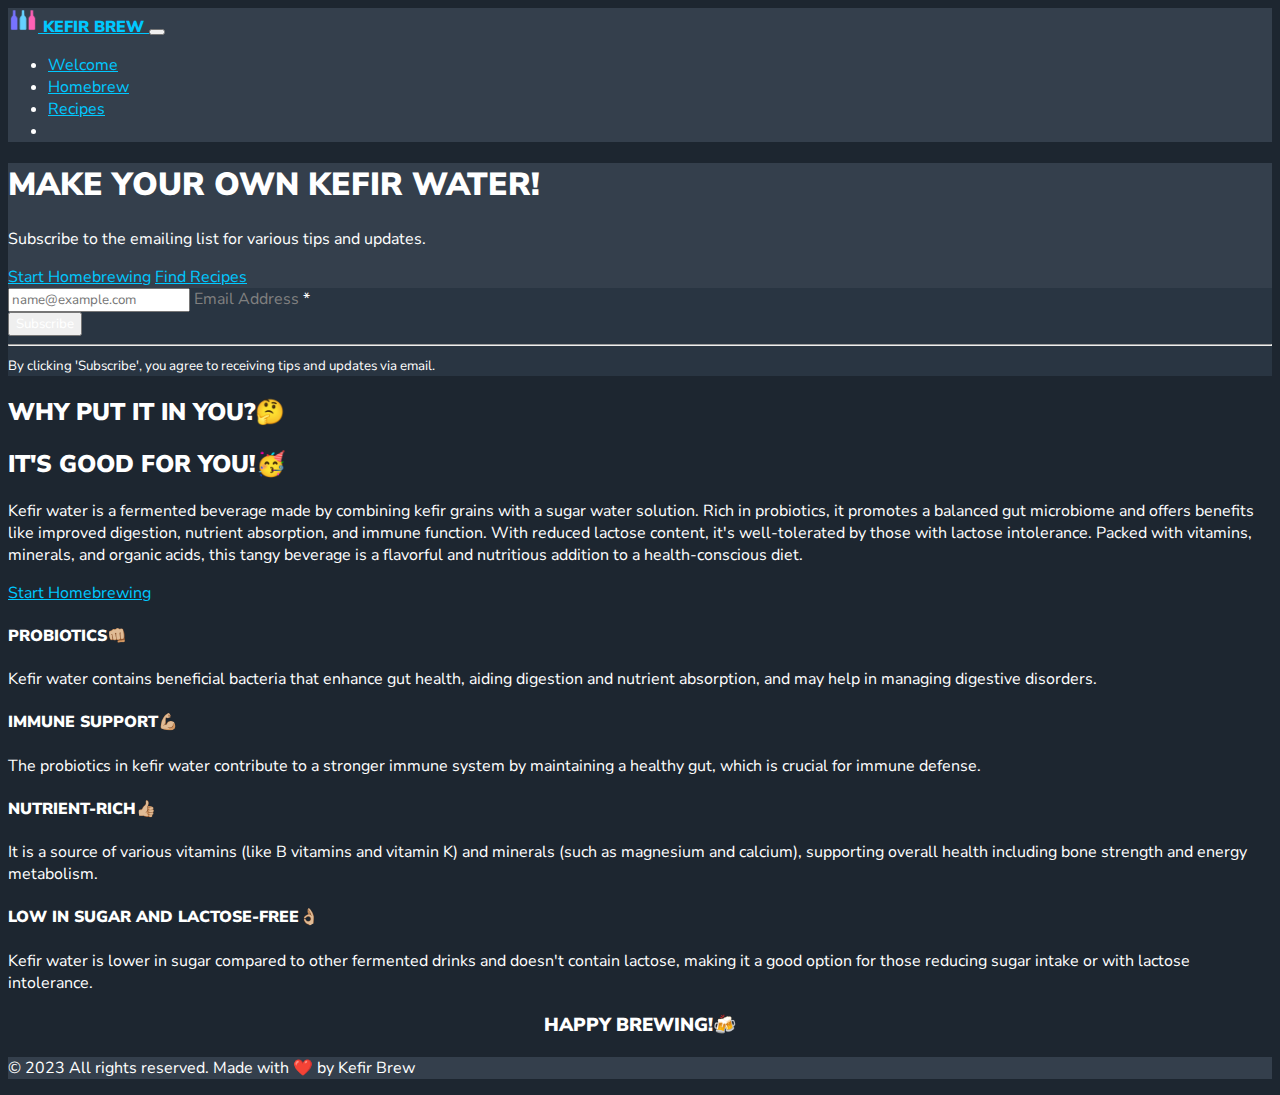
<file: index.html>
<!DOCTYPE html>
<html lang="en">
<head>
    <!-- Google tag (gtag.js) -->
    <script async src="https://www.googletagmanager.com/gtag/js?id=G-JMEMYR2MKN"></script>
    <script>
      window.dataLayer = window.dataLayer || [];
      function gtag(){dataLayer.push(arguments);}
      gtag('js', new Date());
      gtag('config', 'G-JMEMYR2MKN');
    </script>
    <meta charset="UTF-8">
    <meta name="viewport" content="width=device-width, initial-scale=1">
    <link rel="icon" href="images/kb-icon.png">
    <title>Kefir Brew</title>
    <link href="https://cdn.jsdelivr.net/npm/bootstrap@5.3.2/dist/css/bootstrap.min.css" rel="stylesheet" integrity="sha384-T3c6CoIi6uLrA9TneNEoa7RxnatzjcDSCmG1MXxSR1GAsXEV/Dwwykc2MPK8M2HN" crossorigin="anonymous">
    <link rel="preconnect" href="https://fonts.googleapis.com">
    <link rel="preconnect" href="https://fonts.gstatic.com" crossorigin>
    <link href="https://fonts.googleapis.com/css2?family=Nunito+Sans:opsz,wght@6..12,200;6..12,300;6..12,400;6..12,700;6..12,900&family=Roboto:wght@400;700&display=swap" rel="stylesheet">
    <!-- <link href="//cdn-images.mailchimp.com/embedcode/classic-061523.css" rel="stylesheet" type="text/css"> -->
    <link rel="stylesheet" href="style.css">
</head>
    
<body>

<!-- Navbar -->
<nav class="navbar navbar-expand-lg navbar-dark">
    <div class="container">
      <a class="navbar-brand" href="https://kefirbrew.com">
        <img src="images/kb-logo.png" alt="Logo" width="30" height="24" class="d-inline-block align-text-top">
        Kefir Brew
      </a>
      <button class="navbar-toggler" type="button" data-bs-toggle="collapse" data-bs-target="#navbarNav" aria-controls="navbarNav" aria-expanded="false" aria-label="Toggle navigation">
        <span class="navbar-toggler-icon"></span>
      </button>
      <div class="collapse navbar-collapse" id="navbarNav">
        <ul class="navbar-nav ms-auto">
          <li class="nav-item">
            <a class="nav-link active" aria-current="page" href="#">Welcome</a>
          </li>
          <li class="nav-item">
            <a class="nav-link" href="https://kefirbrew.com/homebrew">Homebrew</a>
          </li>
          <li class="nav-item">
            <a class="nav-link" href="https://kefirbrew.com/recipes">Recipes</a>
          </li>
            <li>
            <script type='text/javascript' src='https://storage.ko-fi.com/cdn/widget/Widget_2.js'></script><script type='text/javascript'>kofiwidget2.init('Support Us on Ko-fi', '#7773ff', 'X8X3T07V0');kofiwidget2.draw();</script>
          </li>
        </ul>
    </div>
  </nav>

<!-- Main Content -->
<div class="container mt-4">

    <!-- Welcome Hero -->
    <section id="welcome-hero">
      <div class="container my-5 rounded-3">
        <div class="row p-4 pb-4 pe-lg-0 pt-lg-4 align-items-center rounded-3">
          <div class="col-lg-7 p-3 p-lg-5 pt-lg-4">
            <h1 class="mt-3">Make your own kefir water!</h1>
            <p class="lead">Subscribe to the emailing list for various tips and updates.</p>
            <div class="d-grid gap-2 d-md-flex justify-content-md-start mb-4 mb-lg-3">
              <a class="btn btn-primary btn-lg" href="https://kefirbrew.com/homebrew" role="button">Start Homebrewing</a>
              <a class="btn btn-secondary btn-lg" href="https://kefirbrew.com/homebrew" role="button">Find Recipes</a>
            </div>
          </div>
          <div class="col-lg-4">
            <div id="mc_embed_shell">
              <div id="mc_embed_signup">
                <form action="https://kefirbrew.us10.list-manage.com/subscribe/post?u=d2dc02d6d795a03ce0d3bc617&amp;id=ff2b807670&amp;f_id=00f2d9e5f0" method="post" id="mc-embedded-subscribe-form" name="mc-embedded-subscribe-form" class="validate p-4 p-md-5 rounded-3" target="_blank">
                  <div id="mc_embed_signup_scroll">
                    <div class="mc-field-group form-floating mb-3"">
                      <input type="email" name="EMAIL" class="required email form-control" id="mce-EMAIL" required="" value="" placeholder="name@example.com">
                      <label for="mce-EMAIL">Email Address <span class="asterisk">*</span></label>
                    </div>
                    <div id="mce-responses" class="clear foot">
                      <div class="response" id="mce-error-response" style="display: none;"></div>
                      <div class="response" id="mce-success-response" style="display: none;"></div>
                    </div>
                    <div aria-hidden="true" style="position: absolute; left: -5000px;">
                    /* real people should not fill this in and expect good things - do not remove this or risk form bot signups */
                      <input type="text" name="b_d2dc02d6d795a03ce0d3bc617_ff2b807670" tabindex="-1" value="">
                      <label for="floatingInput">Email address</label>
                    </div>
                    <div class="optionalParent">
                      <div class="clear foot">
                        <input type="submit" name="subscribe" id="mc-embedded-subscribe" class="button w-100 btn btn-lg btn-primary" value="Subscribe">
                        <!-- <p style="margin: 0px auto;"><a href="http://eepurl.com/iHbd_M" title="Mailchimp - email marketing made easy and fun"><span style="display: inline-block; background-color: transparent; border-radius: 4px;"><img class="refferal_badge" src="https://digitalasset.intuit.com/render/content/dam/intuit/mc-fe/en_us/images/intuit-mc-rewards-text-dark.svg" alt="Intuit Mailchimp" style="width: 220px; height: 40px; display: flex; padding: 2px 0px; justify-content: center; align-items: center;"></span></a></p> -->
                      </div>
                      <hr class="my-4">
                      <small>By clicking 'Subscribe', you agree to receiving tips and updates via email.</small>
                    </div>
                  </div>
                </form>
              </div>
              <!-- Mailchimp Script -->
              <script type="text/javascript" src="//s3.amazonaws.com/downloads.mailchimp.com/js/mc-validate.js"></script><script type="text/javascript">(function($) {window.fnames = new Array(); window.ftypes = new Array();fnames[0]='EMAIL';ftypes[0]='email';fnames[1]='FNAME';ftypes[1]='text';fnames[2]='LNAME';ftypes[2]='text';fnames[3]='ADDRESS';ftypes[3]='address';fnames[4]='PHONE';ftypes[4]='phone';}(jQuery));var $mcj = jQuery.noConflict(true);</script>
            </div>
          </div>
        </div>
      </div>
    </section>


    <section id="features">
      <div class="container px-4 py-3">
        <h2 class="pb-2 border-bottom">Why put it in you?🤔</h2>
    
        <div class="row row-cols-1 row-cols-md-2 align-items-md-center g-5 py-5">
          <div class="col d-flex flex-column align-items-start gap-2">
            <h2 class="mb-3">It's good for you!🥳</h2>
            <p>Kefir water is a fermented beverage made by combining kefir grains with a sugar water solution. Rich in probiotics, it promotes a balanced gut microbiome and offers benefits like improved digestion, nutrient absorption, and immune function. With reduced lactose content, it's well-tolerated by those with lactose intolerance. Packed with vitamins, minerals, and organic acids, this tangy beverage is a flavorful and nutritious addition to a health-conscious diet.</p>
            <a class="btn btn-primary btn-lg mb-3" href="https://kefirbrew.com/homebrew" role="button">Start Homebrewing</a>
          </div>
    
          <div class="col">
            <div class="row row-cols-1 row-cols-sm-2 g-4">
              <div class="col d-flex flex-column gap-2">
                <h4 class="mb-0">Probiotics👊🏼</h4>
                <p>Kefir water contains beneficial bacteria that enhance gut health, aiding digestion and nutrient absorption, and may help in managing digestive disorders.</p>
              </div>
    
              <div class="col d-flex flex-column gap-2">
                <h4 class="mb-0">Immune Support💪🏼</h4>
                <p>The probiotics in kefir water contribute to a stronger immune system by maintaining a healthy gut, which is crucial for immune defense.</p>
              </div>
    
              <div class="col d-flex flex-column gap-2">
                <h4 class="mb-0">Nutrient-Rich👍🏼</h4>
                <p> It is a source of various vitamins (like B vitamins and vitamin K) and minerals (such as magnesium and calcium), supporting overall health including bone strength and energy metabolism.</p>
              </div>
    
              <div class="col d-flex flex-column gap-2">
                <h4 class="mb-0">Low in Sugar and Lactose-Free👌🏼</h4>
                <p>Kefir water is lower in sugar compared to other fermented drinks and doesn't contain lactose, making it a good option for those reducing sugar intake or with lactose intolerance.</p>
              </div>
            </div>
          </div>
        </div>
      </div>
    </section>

    

    <!-- Happy Brewing! -->
    <section class="mt-5">
        <h3 id="final-thoughts" class="mb-3">Happy Brewing!🍻</h3>
    </section>

</div>

<!-- Footer -->
<footer class="text-light text-center py-3 mt-5">
    <p>&copy; 2023 All rights reserved. Made with ❤️ by Kefir Brew</p>
</footer>


<!-- Bootstrap JS (optional) -->
<script src="https://cdn.jsdelivr.net/npm/bootstrap@5.3.2/dist/js/bootstrap.bundle.min.js" integrity="sha384-C6RzsynM9kWDrMNeT87bh95OGNyZPhcTNXj1NW7RuBCsyN/o0jlpcV8Qyq46cDfL" crossorigin="anonymous"></script>
</body>
</html>
</file>
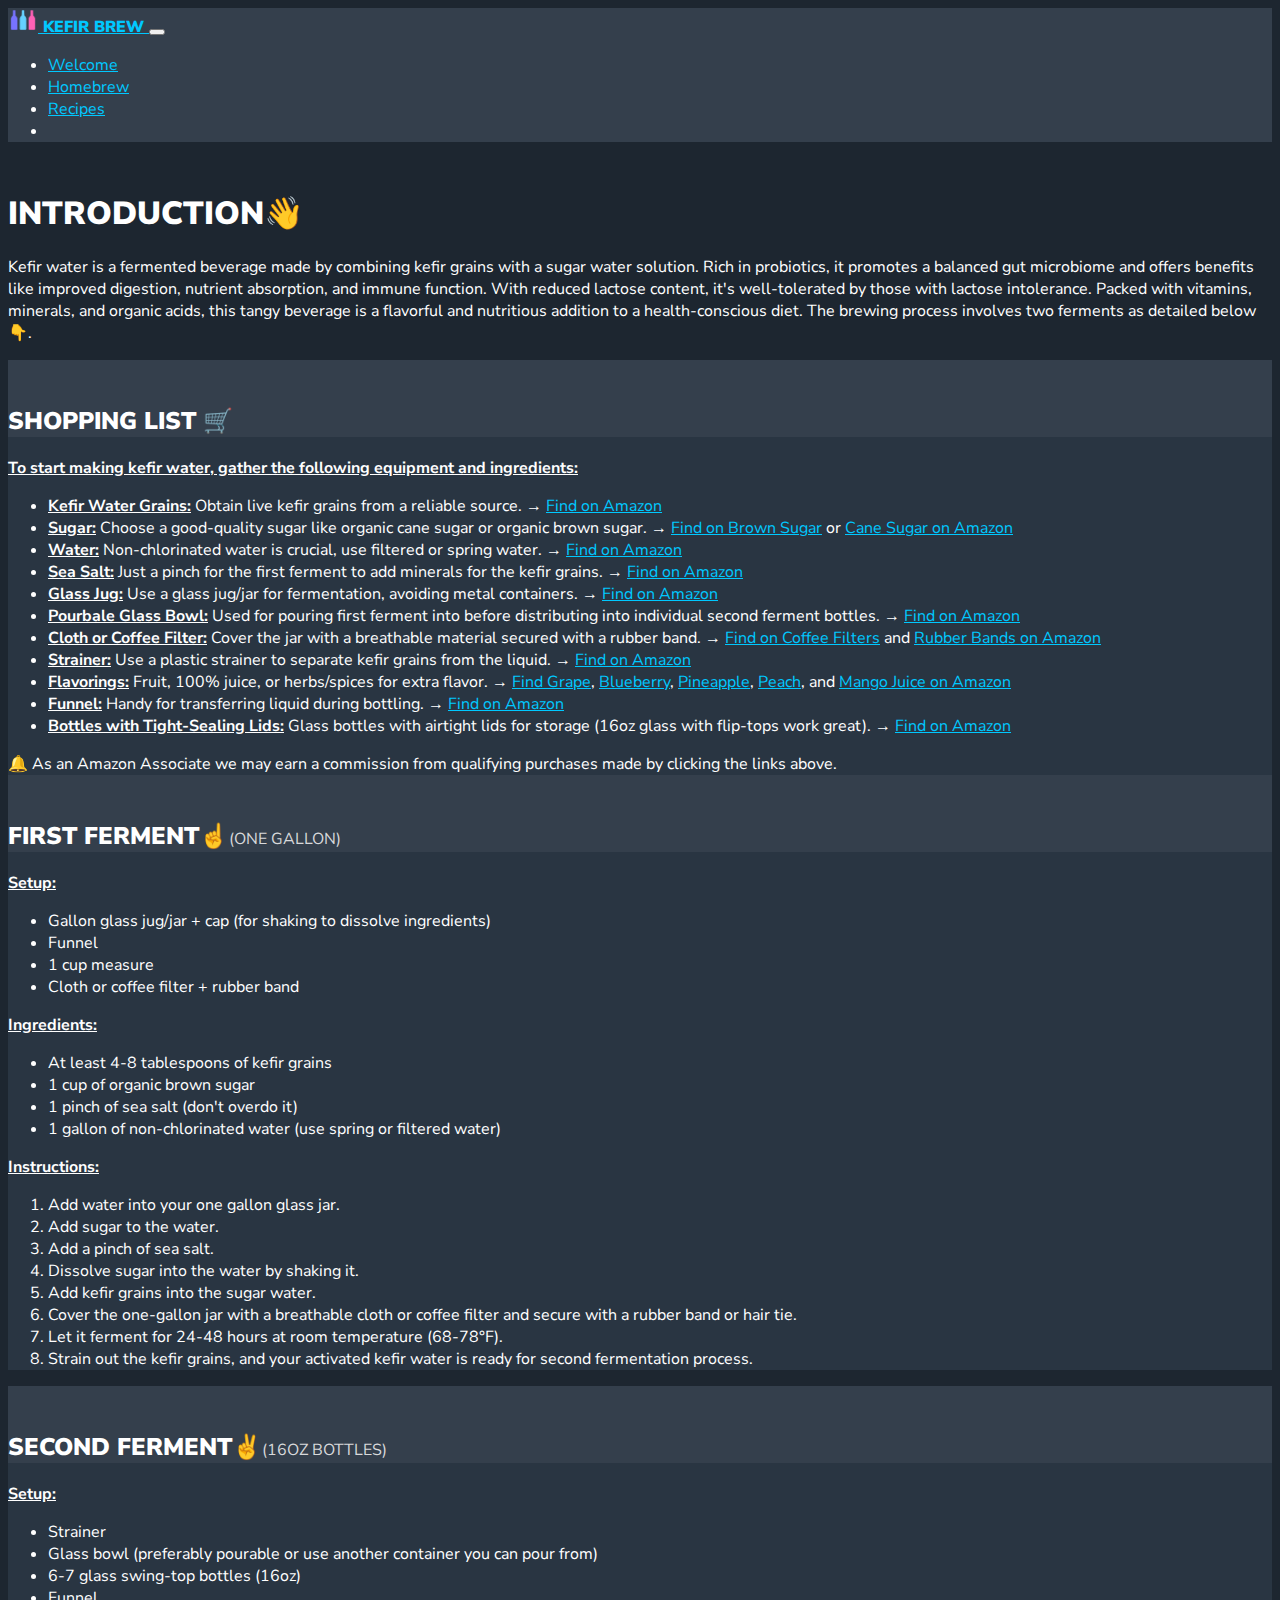
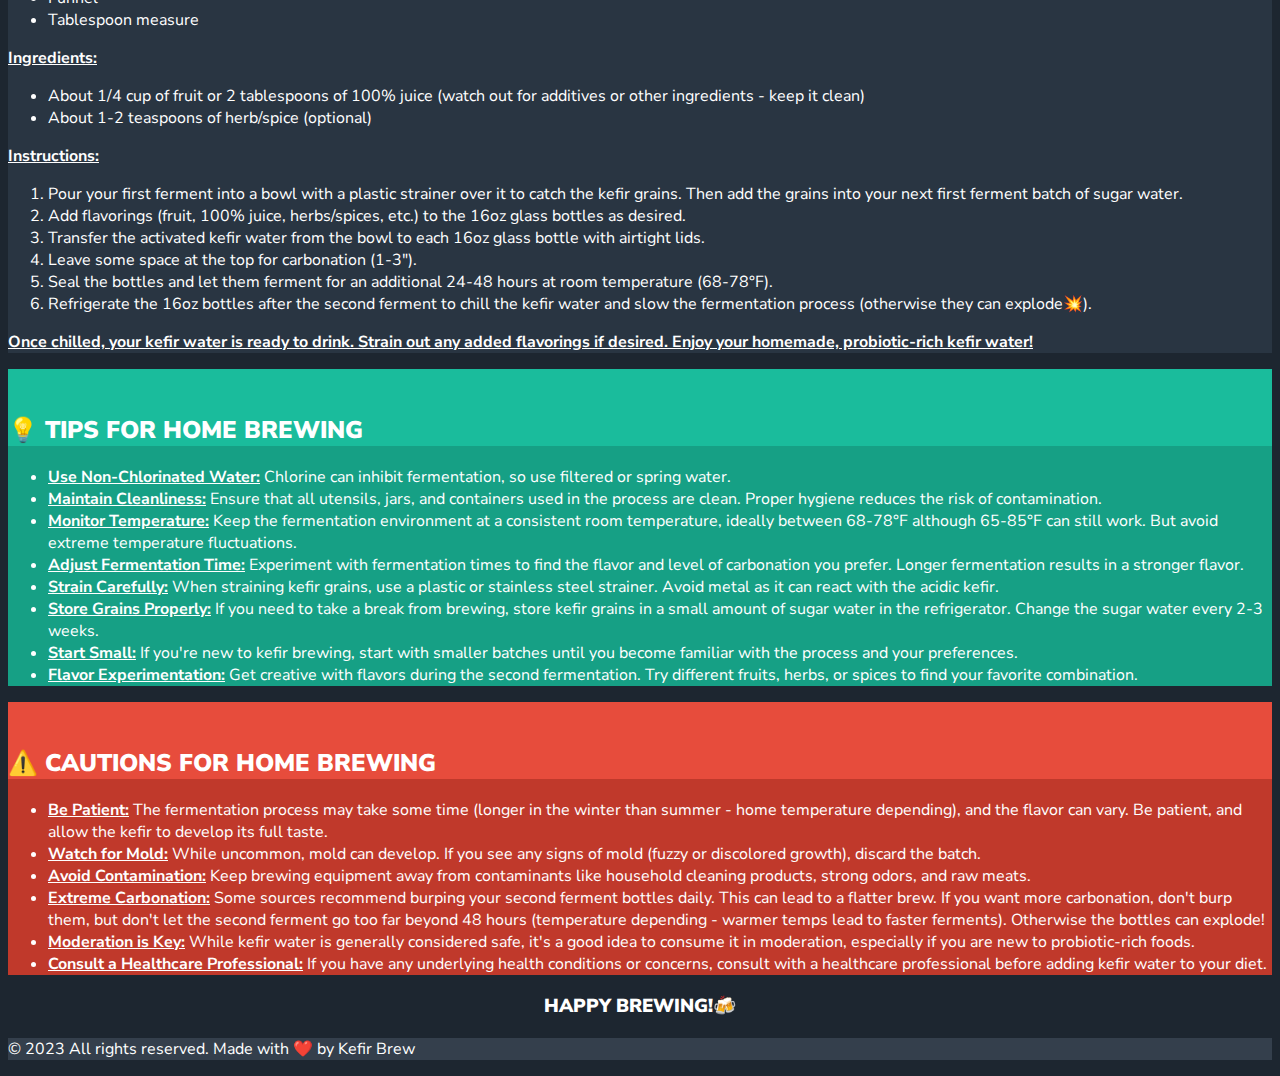
<file: homebrew.html>
<!DOCTYPE html>
<html lang="en">
<head>
    <!-- Google tag (gtag.js) -->
    <script async src="https://www.googletagmanager.com/gtag/js?id=G-JMEMYR2MKN"></script>
    <script>
      window.dataLayer = window.dataLayer || [];
      function gtag(){dataLayer.push(arguments);}
      gtag('js', new Date());
      gtag('config', 'G-JMEMYR2MKN');
    </script>
    <meta charset="UTF-8">
    <meta name="viewport" content="width=device-width, initial-scale=1">
    <link rel="icon" href="images/kb-icon.png">
    <title>Kefir Brew</title>
    <!-- Bootstrap CSS -->
    <link href="https://cdn.jsdelivr.net/npm/bootstrap@5.3.2/dist/css/bootstrap.min.css" rel="stylesheet" integrity="sha384-T3c6CoIi6uLrA9TneNEoa7RxnatzjcDSCmG1MXxSR1GAsXEV/Dwwykc2MPK8M2HN" crossorigin="anonymous">
    <link rel="preconnect" href="https://fonts.googleapis.com">
    <link rel="preconnect" href="https://fonts.gstatic.com" crossorigin>
    <link href="https://fonts.googleapis.com/css2?family=Nunito+Sans:opsz,wght@6..12,200;6..12,300;6..12,400;6..12,700;6..12,900&family=Roboto:wght@400;700&display=swap" rel="stylesheet">
    <link rel="stylesheet" href="style.css">
</head>
    
<body>

<!-- Navbar -->
<nav class="navbar navbar-expand-lg navbar-dark">
    <div class="container">
      <a class="navbar-brand" href="https://kefirbrew.com">
        <img src="images/kb-logo.png" alt="Logo" width="30" height="24" class="d-inline-block align-text-top">
        Kefir Brew
      </a>
      <button class="navbar-toggler" type="button" data-bs-toggle="collapse" data-bs-target="#navbarNav" aria-controls="navbarNav" aria-expanded="false" aria-label="Toggle navigation">
        <span class="navbar-toggler-icon"></span>
      </button>
      <div class="collapse navbar-collapse" id="navbarNav">
        <ul class="navbar-nav ms-auto">
          <li class="nav-item">
            <a class="nav-link" href="https://kefirbrew.com">Welcome</a>
          </li>
          <li class="nav-item">
            <a class="nav-link active" href="#" aria-current="page">Homebrew</a>
          </li>
          <li class="nav-item">
            <a class="nav-link" href="https://kefirbrew.com/recipes" aria-current="page">Recipes</a>
          </li>
            <li>
            <script type='text/javascript' src='https://storage.ko-fi.com/cdn/widget/Widget_2.js'></script><script type='text/javascript'>kofiwidget2.init('Support Us on Ko-fi', '#7773ff', 'X8X3T07V0');kofiwidget2.draw();</script>
          </li>
        </ul>
    </div>
  </nav>

<!-- Main Content -->
<div class="container mt-4">

    <!-- Introduction -->
    <section id="introduction">
        <h1 class="mb-3">Introduction👋</h1>
        <p>Kefir water is a fermented beverage made by combining kefir grains with a sugar water solution. Rich in probiotics, it promotes a balanced gut microbiome and offers benefits like improved digestion, nutrient absorption, and immune function. With reduced lactose content, it's well-tolerated by those with lactose intolerance. Packed with vitamins, minerals, and organic acids, this tangy beverage is a flavorful and nutritious addition to a health-conscious diet. The brewing process involves two ferments as detailed below👇.</p>
    </section>

    <!-- Tools & Materials -->
    <section id="tools-and-materials" class="mt-5">
        <div class="card">
          <div class="card-header">
            <h2 class="mb-3">Shopping List 🛒</h2>
          </div>
            <div class="card-body">
                <p><strong>To start making kefir water, gather the following equipment and ingredients:</strong></p>
                <ul>
                  <li><strong>Kefir Water Grains:</strong> Obtain live kefir grains from a reliable source. → <a target="_blank" href="https://amzn.to/48niIIP">Find on Amazon</a></li>
                  <li><strong>Sugar:</strong> Choose a good-quality sugar like organic cane sugar or organic brown sugar. → <a target="_blank" href="https://amzn.to/41P2IwH">Find on Brown Sugar</a> or <a target="_blank" href="https://amzn.to/41Mja0M">Cane Sugar on Amazon</a></li>
                  <li><strong>Water:</strong> Non-chlorinated water is crucial, use filtered or spring water. → <a target="_blank" href="https://amzn.to/48EgBAb">Find on Amazon</a></li>
                  <li><strong>Sea Salt:</strong> Just a pinch for the first ferment to add minerals for the kefir grains. → <a target="_blank" href="https://amzn.to/3NTVRwh">Find on Amazon</a></li>
                  <li><strong>Glass Jug:</strong> Use a glass jug/jar for fermentation, avoiding metal containers. → <a target="_blank" href="https://amzn.to/3RJzKtL">Find on Amazon</a></li>
                  <li><strong>Pourbale Glass Bowl:</strong> Used for pouring first ferment into before distributing into individual second ferment bottles. → <a target="_blank" href="https://amzn.to/48luLWZ">Find on Amazon</a></li>
                  <li><strong>Cloth or Coffee Filter:</strong> Cover the jar with a breathable material secured with a rubber band. → <a target="_blank" href="https://amzn.to/48nTqdN">Find on Coffee Filters</a> and <a target="_blank" href="https://amzn.to/48JWyk2">Rubber Bands on Amazon</a></li>
                  <li><strong>Strainer:</strong> Use a plastic strainer to separate kefir grains from the liquid. → <a target="_blank" href="https://amzn.to/3S6xE8r">Find on Amazon</a></li>
                  <li><strong>Flavorings:</strong> Fruit, 100% juice, or herbs/spices for extra flavor. → <a target="_blank" href="https://amzn.to/3vtiLo8">Find Grape</a>, <a target="_blank" href="https://amzn.to/3NQp1wp">Blueberry</a>, <a target="_blank" href="https://amzn.to/3TPvBHf">Pineapple</a>, <a target="_blank" href="https://amzn.to/48jCyok">Peach</a>, and <a target="_blank" href="https://amzn.to/3NR6PCU">Mango Juice on Amazon</a></li>
                  <li><strong>Funnel:</strong> Handy for transferring liquid during bottling. → <a target="_blank" href="https://amzn.to/3vnkY4d">Find on Amazon</a></li>
                  <li><strong>Bottles with Tight-Sealing Lids:</strong> Glass bottles with airtight lids for storage (16oz glass with flip-tops work great). → <a target="_blank" href="https://amzn.to/48jM7DZ">Find on Amazon</a></li>
                </ul>
                <div class="alert alert-info" role="alert">
                  🔔 As an Amazon Associate we may earn a commission from qualifying purchases made by clicking the links above.
                </div>
            </div>
        </div>
    </section>

    <!-- First Ferment -->
    <section id="first-ferment" class="mt-5">
        <div class="card">
          <div class="card-header">
            <h2 class="mb-3">First Ferment☝️<span class="faded">(One gallon)</span></h2>
          </div>
            <div class="card-body">
              <p><strong>Setup:</strong></p>
                <ul>
                  <li>Gallon glass jug/jar + cap (for shaking to dissolve ingredients)</li>
                  <li>Funnel</li>
                  <li>1 cup measure</li>
                  <li>Cloth or coffee filter + rubber band</li>
                </ul>
                <p><strong>Ingredients:</strong></p>
                <ul>
                  <li>At least 4-8 tablespoons of kefir grains</li>
                  <li>1 cup of organic brown sugar</li>
                  <li>1 pinch of sea salt (don't overdo it)</li>
                  <li>1 gallon of non-chlorinated water (use spring or filtered water)</li>
                </ul>
                <p><strong>Instructions:</strong></p>
                <ol>
                  <li>Add water into your one gallon glass jar.</li>
                  <li>Add sugar to the water.</li>
                  <li>Add a pinch of sea salt.</li>
                  <li>Dissolve sugar into the water by shaking it.</li>
                  <li>Add kefir grains into the sugar water.</li>
                  <li>Cover the one-gallon jar with a breathable cloth or coffee filter and secure with a rubber band or hair tie.</li>
                  <li>Let it ferment for 24-48 hours at room temperature (68-78°F).</li>
                  <li>Strain out the kefir grains, and your activated kefir water is ready for second fermentation process.</li>
                </ol>
            </div>
        </div>
    </section>

    <!-- Second Ferment -->
    <section id="second-ferment" class="mt-5">
        <div class="card">
          <div class="card-header">
            <h2 class="mb-3">Second Ferment✌️<span class="faded">(16oz bottles)</span></h2>
          </div>
            <div class="card-body">
              <p><strong>Setup:</strong></p>
                <ul>
                  <li>Strainer</li>
                  <li>Glass bowl (preferably pourable or use another container you can pour from)</li>
                  <li>6-7 glass swing-top bottles (16oz)</li>
                  <li>Funnel</li>
                  <li>Tablespoon measure</li>
                </ul>
                <p><strong>Ingredients:</strong></p>
                  <ul>
                    <li>About 1/4 cup of fruit or 2 tablespoons of 100% juice (watch out for additives or other ingredients - keep it clean)</li>
                    <li>About 1-2 teaspoons of herb/spice (optional)</li>
                  </ul>
                <p><strong>Instructions:</strong></p>
                <ol>
                  <li>Pour your first ferment into a bowl with a plastic strainer over it to catch the kefir grains. Then add the grains into your next first ferment batch of sugar water.</li>
                  <li>Add flavorings (fruit, 100% juice, herbs/spices, etc.) to the 16oz glass bottles as desired.</li>
                  <li>Transfer the activated kefir water from the bowl to each 16oz glass bottle with airtight lids.</li>
                  <li>Leave some space at the top for carbonation (1-3").</li>
                  <li>Seal the bottles and let them ferment for an additional 24-48 hours at room temperature (68-78°F).</li>
                  <li>Refrigerate the 16oz bottles after the second ferment to chill the kefir water and slow the fermentation process (otherwise they can explode💥).</li>
                </ol>
                <p><strong>Once chilled, your kefir water is ready to drink. Strain out any added flavorings if desired. Enjoy your homemade, probiotic-rich kefir water!</strong></p>
            </div>
        </div>
    </section>

    <!-- Helpful Notes -->
    <section id="tips" class="mt-5">
        <div class="card">
          <div class="card-header">
            <h2 class="mb-3">💡 Tips for Home Brewing</h2>
          </div>
            <div class="card-body">
                <ul>
                  <li><strong>Use Non-Chlorinated Water:</strong> Chlorine can inhibit fermentation, so use filtered or spring water.</li>
                  <li><strong>Maintain Cleanliness:</strong> Ensure that all utensils, jars, and containers used in the process are clean. Proper hygiene reduces the risk of contamination.</li>
                  <li><strong>Monitor Temperature:</strong> Keep the fermentation environment at a consistent room temperature, ideally between 68-78°F although 65-85°F can still work. But avoid extreme temperature fluctuations.</li>
                  <li><strong>Adjust Fermentation Time:</strong> Experiment with fermentation times to find the flavor and level of carbonation you prefer. Longer fermentation results in a stronger flavor.</li>
                  <li><strong>Strain Carefully:</strong> When straining kefir grains, use a plastic or stainless steel strainer. Avoid metal as it can react with the acidic kefir.</li>
                  <li><strong>Store Grains Properly:</strong> If you need to take a break from brewing, store kefir grains in a small amount of sugar water in the refrigerator. Change the sugar water every 2-3 weeks.</li>
                  <li><strong>Start Small:</strong> If you're new to kefir brewing, start with smaller batches until you become familiar with the process and your preferences.</li>
                  <li><strong>Flavor Experimentation:</strong> Get creative with flavors during the second fermentation. Try different fruits, herbs, or spices to find your favorite combination.</li>
                </ul>
            </div>
        </div>
    </section>
  
    <section id="cautions" class="mt-5">
        <div class="card">
          <div class="card-header">
            <h2 class="mb-3">⚠️ Cautions for Home Brewing</h2>
          </div>
            <div class="card-body">
                <ul>
                  <li><strong>Be Patient:</strong> The fermentation process may take some time (longer in the winter than summer - home temperature depending), and the flavor can vary. Be patient, and allow the kefir to develop its full taste.</li>
                  <li><strong>Watch for Mold:</strong> While uncommon, mold can develop. If you see any signs of mold (fuzzy or discolored growth), discard the batch.</li>
                  <li><strong>Avoid Contamination:</strong> Keep brewing equipment away from contaminants like household cleaning products, strong odors, and raw meats.</li>
                  <li><strong>Extreme Carbonation:</strong> Some sources recommend burping your second ferment bottles daily. This can lead to a flatter brew. If you want more carbonation, don't burp them, but don't let the second ferment go too far beyond 48 hours (temperature depending - warmer temps lead to faster ferments). Otherwise the bottles can explode!</li>
                  <li><strong>Moderation is Key:</strong> While kefir water is generally considered safe, it's a good idea to consume it in moderation, especially if you are new to probiotic-rich foods.</li>
                  <li><strong>Consult a Healthcare Professional:</strong> If you have any underlying health conditions or concerns, consult with a healthcare professional before adding kefir water to your diet.</li>
                </ul>
            </div>
        </div>
    </section>

    <!-- Happy Brewing! -->
    <section class="mt-5">
        <h3 id="final-thoughts" class="mb-3">Happy Brewing!🍻</h3>
    </section>

</div>

<!-- Footer -->
<footer class="text-light text-center py-3 mt-5">
    <p>&copy; 2023 All rights reserved. Made with ❤️ by Kefir Brew</p>
</footer>

<!-- Bootstrap JS (optional) -->
<script src="https://cdn.jsdelivr.net/npm/bootstrap@5.3.2/dist/js/bootstrap.bundle.min.js" integrity="sha384-C6RzsynM9kWDrMNeT87bh95OGNyZPhcTNXj1NW7RuBCsyN/o0jlpcV8Qyq46cDfL" crossorigin="anonymous"></script>
</body>
</html>
</file>
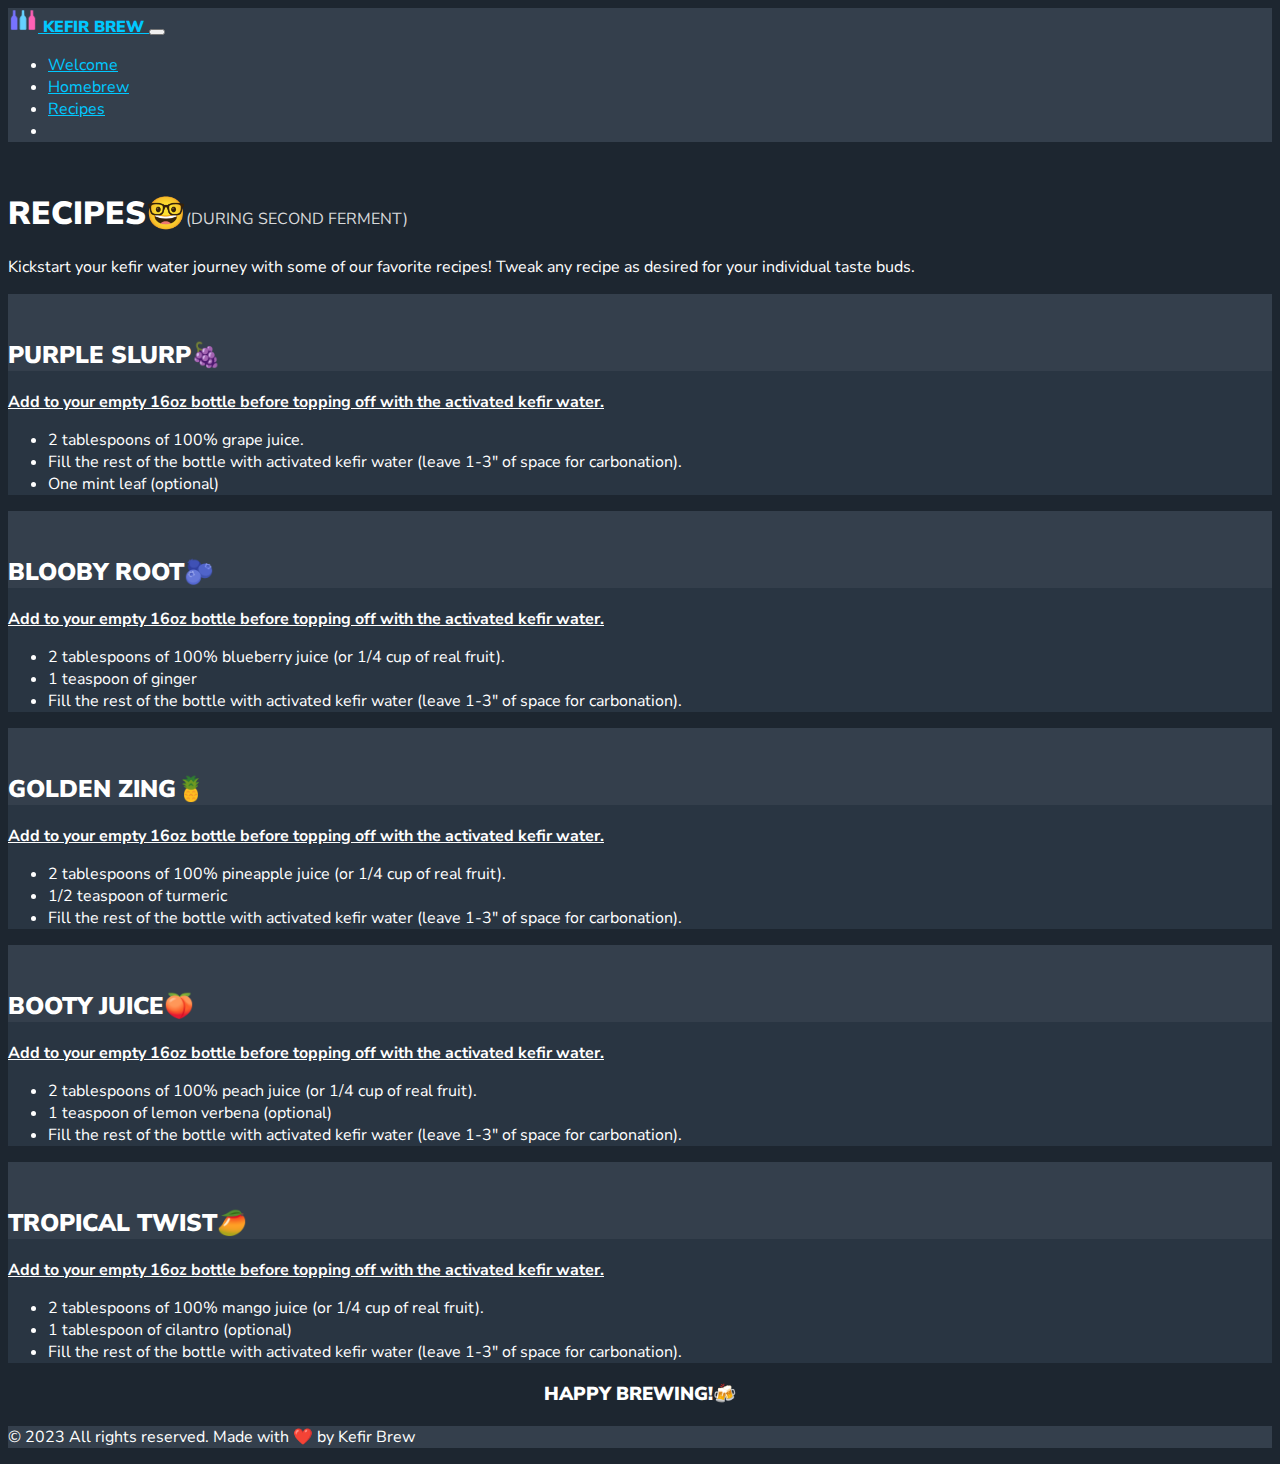
<file: recipes.html>
<!DOCTYPE html>
<html lang="en">
<head>
    <!-- Google tag (gtag.js) -->
    <script async src="https://www.googletagmanager.com/gtag/js?id=G-JMEMYR2MKN"></script>
    <script>
      window.dataLayer = window.dataLayer || [];
      function gtag(){dataLayer.push(arguments);}
      gtag('js', new Date());
      gtag('config', 'G-JMEMYR2MKN');
    </script>
    <meta charset="UTF-8">
    <meta name="viewport" content="width=device-width, initial-scale=1">
    <link rel="icon" href="images/kb-icon.png">
    <title>Kefir Brew</title>
    <!-- Bootstrap CSS -->
    <link href="https://cdn.jsdelivr.net/npm/bootstrap@5.3.2/dist/css/bootstrap.min.css" rel="stylesheet" integrity="sha384-T3c6CoIi6uLrA9TneNEoa7RxnatzjcDSCmG1MXxSR1GAsXEV/Dwwykc2MPK8M2HN" crossorigin="anonymous">
    <link rel="preconnect" href="https://fonts.googleapis.com">
    <link rel="preconnect" href="https://fonts.gstatic.com" crossorigin>
    <link href="https://fonts.googleapis.com/css2?family=Nunito+Sans:opsz,wght@6..12,200;6..12,300;6..12,400;6..12,700;6..12,900&family=Roboto:wght@400;700&display=swap" rel="stylesheet">
    <link rel="stylesheet" href="style.css">
</head>

<body>
  <nav class="navbar navbar-expand-lg navbar-dark">
    <div class="container">
      <a class="navbar-brand" href="https://kefirbrew.com">
        <img src="images/kb-logo.png" alt="Logo" width="30" height="24" class="d-inline-block align-text-top">
        Kefir Brew
      </a>
      <button class="navbar-toggler" type="button" data-bs-toggle="collapse" data-bs-target="#navbarNav" aria-controls="navbarNav" aria-expanded="false" aria-label="Toggle navigation">
        <span class="navbar-toggler-icon"></span>
      </button>
      <div class="collapse navbar-collapse" id="navbarNav">
        <ul class="navbar-nav ms-auto">
          <li class="nav-item">
            <a class="nav-link" href="https://kefirbrew.com">Welcome</a>
          </li>
          <li class="nav-item">
            <a class="nav-link" href="https://kefirbrew.com/homebrew">Homebrew</a>
          </li>
          <li class="nav-item">
            <a class="nav-link active" href="#" aria-current="page">Recipes</a>
          </li>
            <li>
            <script type='text/javascript' src='https://storage.ko-fi.com/cdn/widget/Widget_2.js'></script><script type='text/javascript'>kofiwidget2.init('Support Us on Ko-fi', '#7773ff', 'X8X3T07V0');kofiwidget2.draw();</script> 
          </li>
        </ul>
    </div>
  </nav>

<!-- Main Content -->
<div class="container mt-4">

    <!-- Recipe Intro -->
    <section id="recipes">
        <h1 class="mb-3">Recipes🤓<span class="faded">(During Second Ferment)</span></h1>
        <p>Kickstart your kefir water journey with some of our favorite recipes! Tweak any recipe as desired for your individual taste buds.</p>
    </section>

    <!-- Recipes -->
    <section id="grape" class="mt-5">
        <div class="card">
          <div class="card-header">
            <h2 class="mb-3">Purple Slurp🍇</h2>
          </div>
            <div class="card-body">
                <p><strong>Add to your empty 16oz bottle before topping off with the activated kefir water.</strong></p>
                <ul>
                  <li>2 tablespoons of 100% grape juice.</li>
                  <li>Fill the rest of the bottle with activated kefir water (leave 1-3" of space for carbonation).</li>
                  <li>One mint leaf (optional)</li>
                </ul>
            </div>
        </div>
    </section>

    <section id="blueberry" class="mt-5">
        <div class="card">
          <div class="card-header">
            <h2 class="mb-3">Blooby Root🫐</h2>
          </div>
            <div class="card-body">
                <p><strong>Add to your empty 16oz bottle before topping off with the activated kefir water.</strong></p>
                <ul>
                  <li>2 tablespoons of 100% blueberry juice (or 1/4 cup of real fruit).</li>
                  <li>1 teaspoon of ginger</li>
                  <li>Fill the rest of the bottle with activated kefir water (leave 1-3" of space for carbonation).</li>
                </ul>
            </div>
        </div>
    </section>

    <section id="pineapple" class="mt-5">
        <div class="card">
          <div class="card-header">
            <h2 class="mb-3">Golden Zing🍍</h2>
          </div>
            <div class="card-body">
                <p><strong>Add to your empty 16oz bottle before topping off with the activated kefir water.</strong></p>
                <ul>
                  <li>2 tablespoons of 100% pineapple juice (or 1/4 cup of real fruit).</li>
                  <li>1/2 teaspoon of turmeric</li>
                  <li>Fill the rest of the bottle with activated kefir water (leave 1-3" of space for carbonation).</li>
                </ul>
            </div>
        </div>
    </section>

    <section id="peach" class="mt-5">
      <div class="card">
        <div class="card-header">
          <h2 class="mb-3">Booty Juice🍑</h2>
        </div>
          <div class="card-body">
              <p><strong>Add to your empty 16oz bottle before topping off with the activated kefir water.</strong></p>
              <ul>
                <li>2 tablespoons of 100% peach juice (or 1/4 cup of real fruit).</li>
                <li>1 teaspoon of lemon verbena (optional)</li>
                <li>Fill the rest of the bottle with activated kefir water (leave 1-3" of space for carbonation).</li>
              </ul>
          </div>
      </div>
    </section>

    <section id="mango" class="mt-5">
      <div class="card">
        <div class="card-header">
          <h2 class="mb-3">Tropical Twist🥭</h2>
        </div>
          <div class="card-body">
              <p><strong>Add to your empty 16oz bottle before topping off with the activated kefir water.</strong></p>
              <ul>
                <li>2 tablespoons of 100% mango juice (or 1/4 cup of real fruit).</li>
                <li>1 tablespoon of cilantro (optional)</li>
                <li>Fill the rest of the bottle with activated kefir water (leave 1-3" of space for carbonation).</li>
              </ul>
          </div>
      </div>
    </section>

    

    <!-- Happy Brewing! -->
    <section class="mt-5">
        <h3 id="final-thoughts" class="mb-3">Happy Brewing!🍻</h3>
    </section>

</div>

<!-- Footer -->
<footer class="text-light text-center py-3 mt-5">
    <p>&copy; 2023 All rights reserved. Made with ❤️ by Kefir Brew</p>
</footer>

<!-- Bootstrap JS (optional) -->
<script src="https://cdn.jsdelivr.net/npm/bootstrap@5.3.2/dist/js/bootstrap.bundle.min.js" integrity="sha384-C6RzsynM9kWDrMNeT87bh95OGNyZPhcTNXj1NW7RuBCsyN/o0jlpcV8Qyq46cDfL" crossorigin="anonymous"></script>
</body>
</html>
</file>
<file: style.css>
/*Style for all pages*/

* {
    font-family: 'Nunito Sans', sans-serif;
    color: white;
}

body {
    background-color: #1D2630;
}

.navbar,
footer {
    background-color: #343F4C;
}

h1,
h2,
h3,
h4,
h5,
h6,
.navbar-brand {
    font-family: 'Nunito Sans', sans-serif;
    font-weight: 900;
    text-transform: uppercase;
}

p,
li {
    font-family: 'Nunito Sans', sans-serif;
    font-weight: 400;
}

a {
    color: #00C8FF;
}

strong {
    text-decoration: underline;
}

.card {
    background-color: #293542;
    color: white;
}

.card-header {
    background-color: #343F4C;
    padding-top: 25px;
}

.faded {
    color: #D8D9DB;
    font-weight: 400;
    font-size: 1rem;
}

#final-thoughts {
    text-align: center;
}


/*Landing page specific code: index.html*/
#welcome-hero > div.container {
    background-color: #343F4C;
}

form {
    background-color: #293542;
}


.form-floating > label {
    color: gray;
}




/*Homebrew specific styles: homebrew.html*/
#introduction,
#recipes {
    margin-top: 50px;
}

#tips > .card > .card-header {
    background-color: #1ABC9C;
}

#cautions > .card > .card-header {
    background-color: #E74C3C;
}

section#tips > div.card {
    background-color: #16A085;
}

section#cautions > div.card {
    background-color: #C0392B;
}

/*Recipes page specific styles: recipes.html*/
</file>
